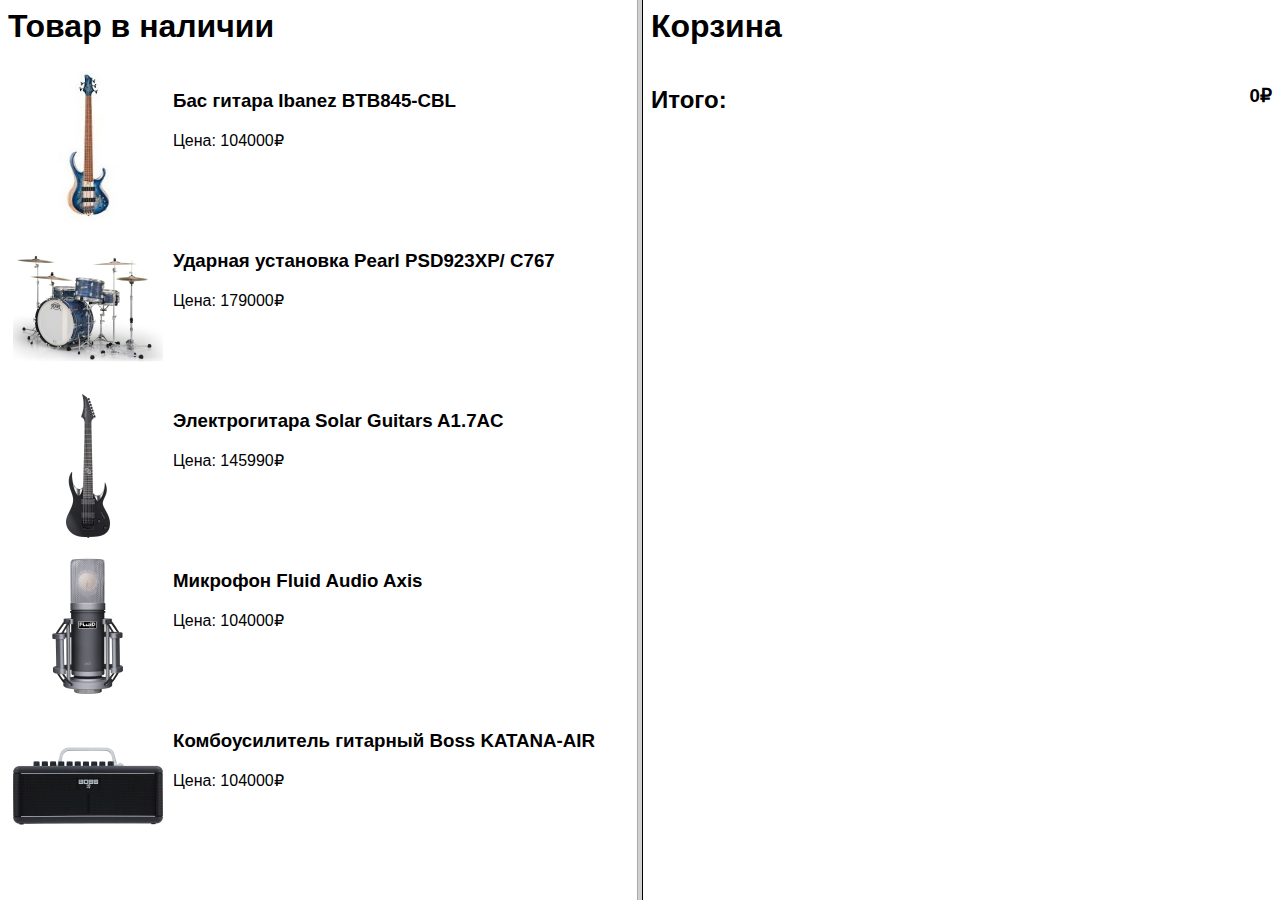
<file: index.html>
<!DOCTYPE HTML PUBLIC "-//W3C//DTD HTML 4.01 Frameset//EN" "http://www.w3.org/TR/html4/frameset.dtd">
<html>
 <head>
  <meta http-equiv="Content-Type" content="text/html; charset=utf-8">
  <title>Frames</title>
 </head>
    <frameset cols="*,*">
        <frame src="items_list.html" name="ITEMS_LIST">
        <frame src="shopping_cart.html" name="SHOPPING_CART">
    </frameset>
</html>                              `
</file>
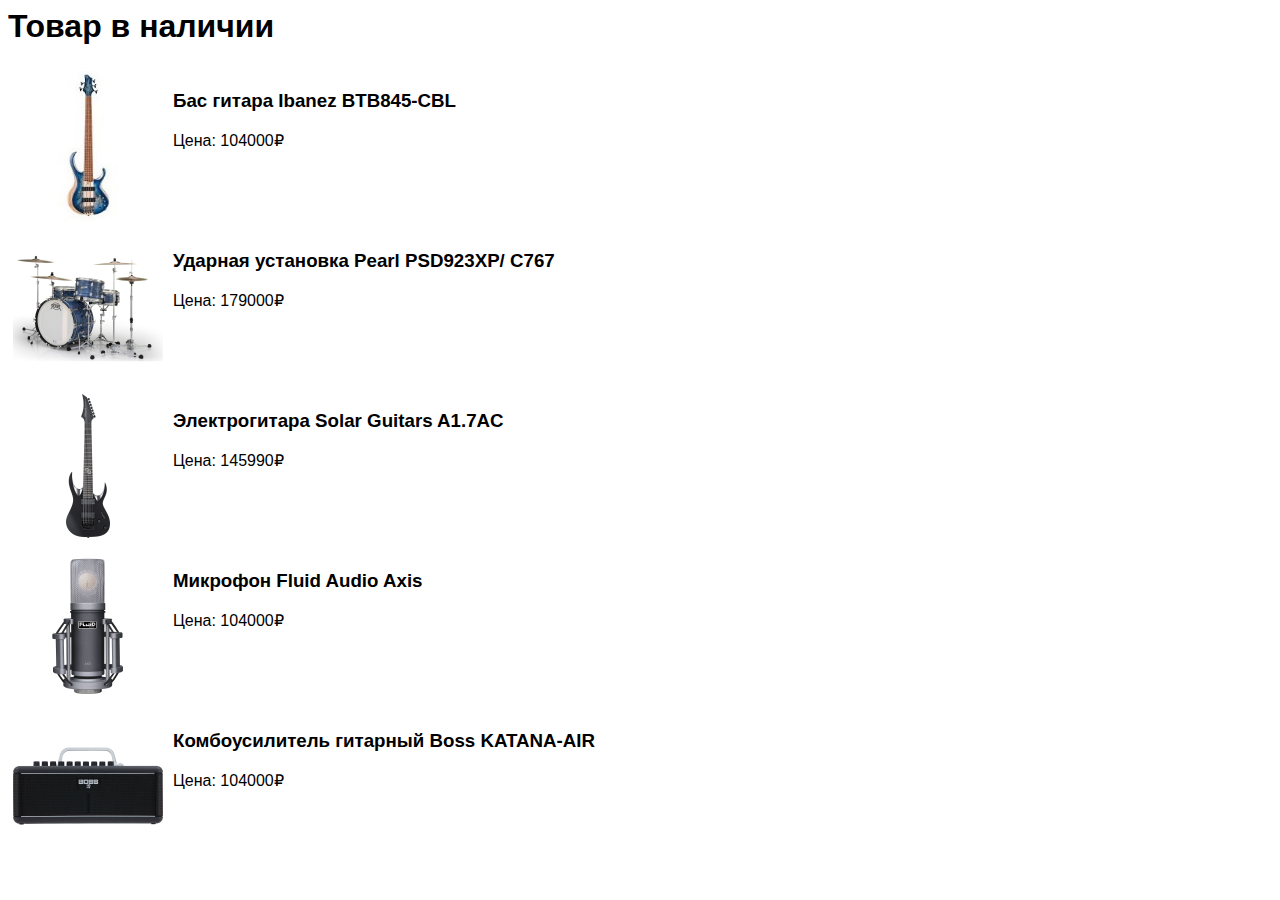
<file: items_list.html>
<link rel="stylesheet" href="styles.css" />
<html>
  <body>
    <h1 class="title">Товар в наличии</h1>
    <ul class="items-container"></ul>
    <marquee class="status-bar" behavior="scroll" direction="left" bgcolor="#ffcc00"></marquee>
    <script src="classes/Item.js"></script>
    <script src="items_list.js"></script>
  </body>
</html>
</file>
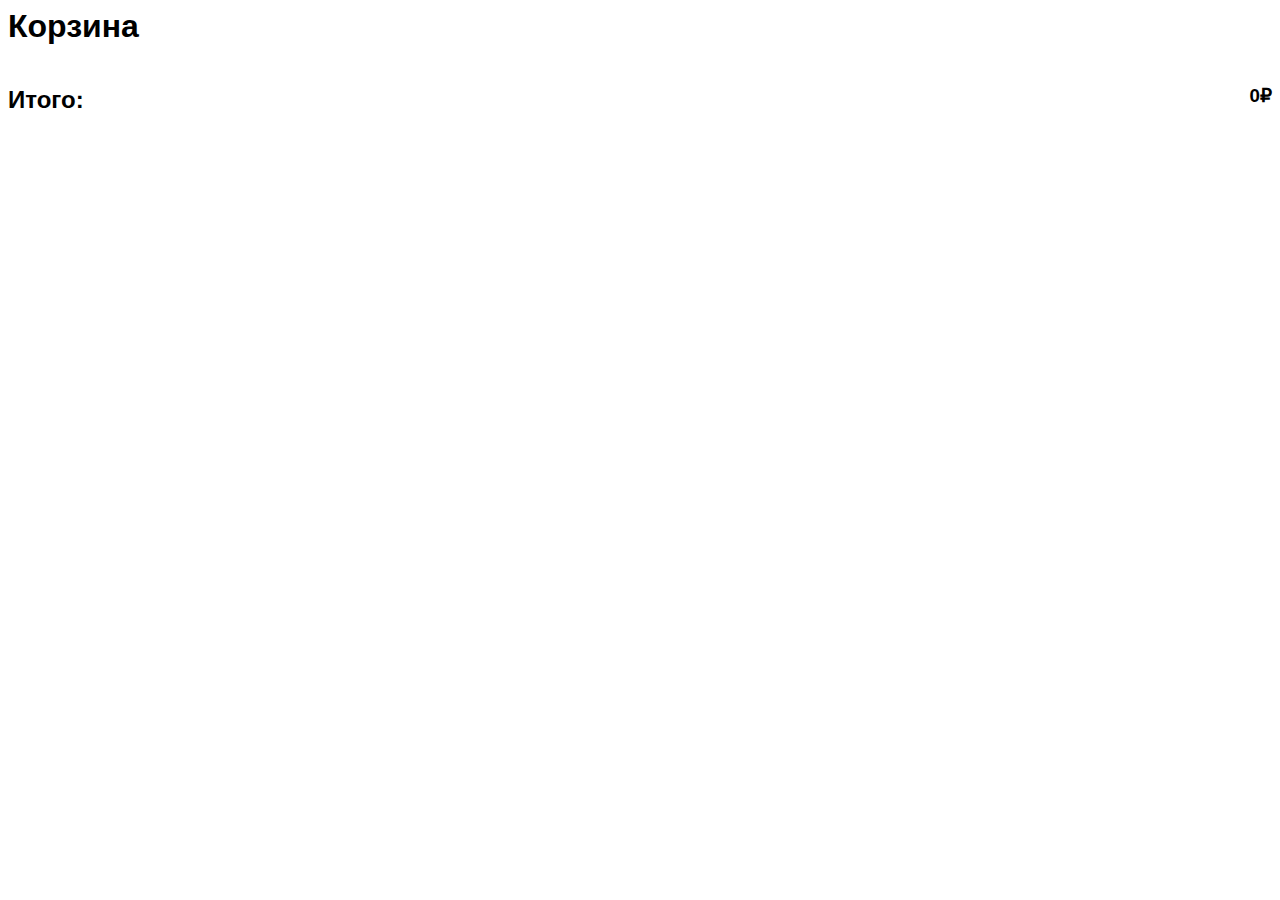
<file: shopping_cart.html>
<link rel="stylesheet" href="styles.css" />
<html>
  <body>
    <h1>Корзина</h1>
    <div class="cart-container"></div>
    <div class="cart-sum">
      <h2 class="cart-sum__title">Итого:</h2>
      <h3 class="cart-sum__number"></h3>
    </div>
    <marquee class="status-bar" behavior="scroll" direction="left" bgcolor="#ffcc00"></marquee>
    <script src="classes/Item.js"></script>
    <script src="shopping_cart.js"></script>
  </body>
</html>
</file>
<file: styles.css>
* {
  box-sizing: border-box;
}

html {
  font-family: Helvetica, sans-serif;
}

ul {
  list-style: none;
  margin: 0;
  padding: 0;
}

.list-item {
  position: relative;
  display: flex;
  cursor: pointer;
  padding: 5px;
  user-select: none;
}

.list-item:hover {
  background-color: #e2e2e2;
}

.list-item__info {
  margin-left: 10px;
}
.list-item__image {
  width: 150px;
  height: 150px;
  object-fit: cover;
}

.cart-sum {
  display: flex;
  justify-content: space-between;
}

.status-bar {
  position: fixed;
  bottom: 0;
}
</file>
